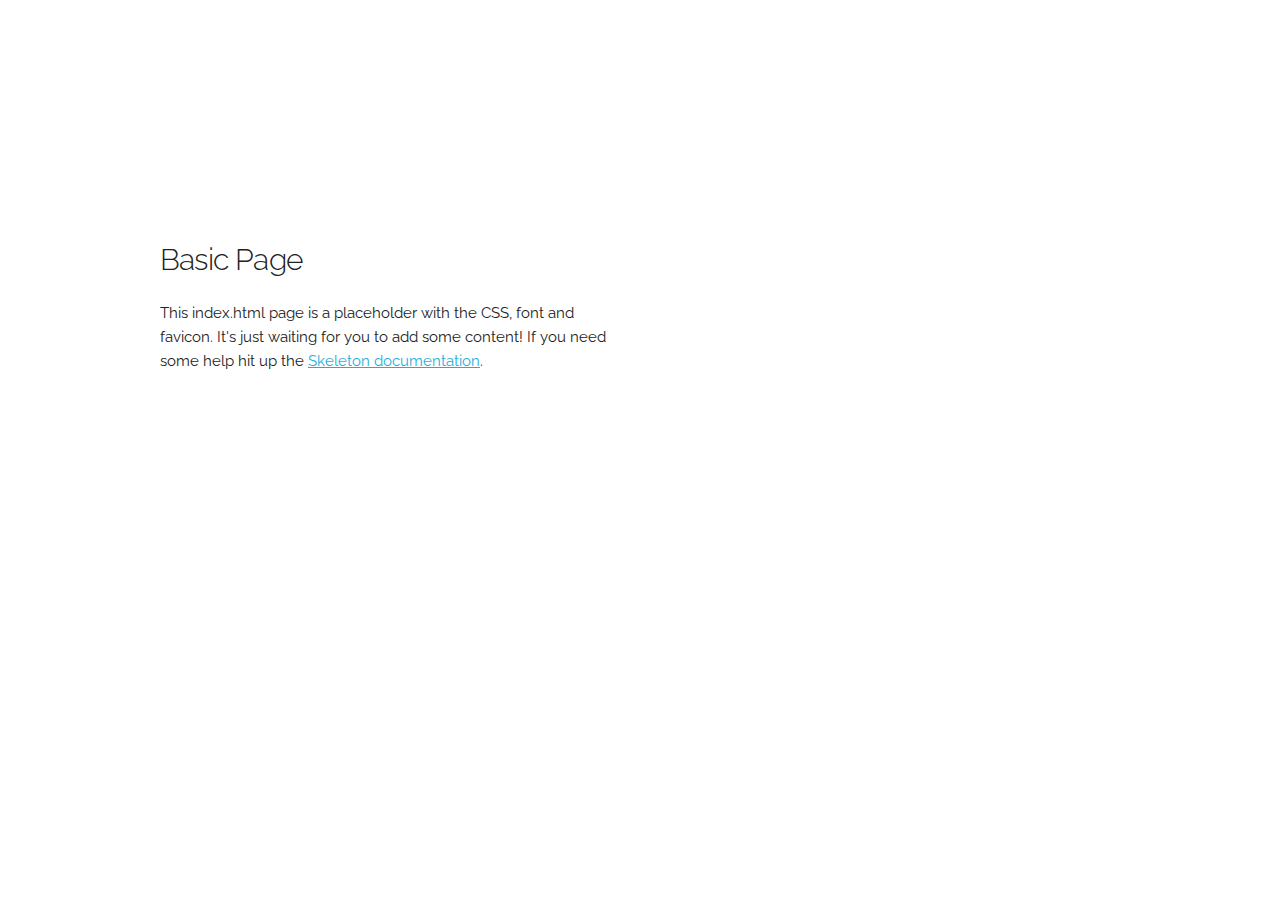
<file: pinyin_challenge/static/Skeleton-2.0.4/index.html>
<!DOCTYPE html>
<html lang="en">
<head>

  <!-- Basic Page Needs
  –––––––––––––––––––––––––––––––––––––––––––––––––– -->
  <meta charset="utf-8">
  <title>Your page title here :)</title>
  <meta name="description" content="">
  <meta name="author" content="">

  <!-- Mobile Specific Metas
  –––––––––––––––––––––––––––––––––––––––––––––––––– -->
  <meta name="viewport" content="width=device-width, initial-scale=1">

  <!-- FONT
  –––––––––––––––––––––––––––––––––––––––––––––––––– -->
  <link href="//fonts.googleapis.com/css?family=Raleway:400,300,600" rel="stylesheet" type="text/css">

  <!-- CSS
  –––––––––––––––––––––––––––––––––––––––––––––––––– -->
  <link rel="stylesheet" href="css/normalize.css">
  <link rel="stylesheet" href="css/skeleton.css">

  <!-- Favicon
  –––––––––––––––––––––––––––––––––––––––––––––––––– -->
  <link rel="icon" type="image/png" href="images/favicon.png">

</head>
<body>

  <!-- Primary Page Layout
  –––––––––––––––––––––––––––––––––––––––––––––––––– -->
  <div class="container">
    <div class="row">
      <div class="one-half column" style="margin-top: 25%">
        <h4>Basic Page</h4>
        <p>This index.html page is a placeholder with the CSS, font and favicon. It's just waiting for you to add some content! If you need some help hit up the <a href="http://www.getskeleton.com">Skeleton documentation</a>.</p>
      </div>
    </div>
  </div>

<!-- End Document
  –––––––––––––––––––––––––––––––––––––––––––––––––– -->
</body>
</html>
</file>
<file: pinyin_challenge/static/Skeleton-2.0.4/css/skeleton.css>
/*
* Skeleton V2.0.4
* Copyright 2014, Dave Gamache
* www.getskeleton.com
* Free to use under the MIT license.
* http://www.opensource.org/licenses/mit-license.php
* 12/29/2014
*/


/* Table of contents
––––––––––––––––––––––––––––––––––––––––––––––––––
- Grid
- Base Styles
- Typography
- Links
- Buttons
- Forms
- Lists
- Code
- Tables
- Spacing
- Utilities
- Clearing
- Media Queries
*/


/* Grid
–––––––––––––––––––––––––––––––––––––––––––––––––– */
.container {
  position: relative;
  width: 100%;
  max-width: 960px;
  margin: 0 auto;
  padding: 0 20px;
  box-sizing: border-box; }
.column,
.columns {
  width: 100%;
  float: left;
  box-sizing: border-box; }

/* For devices larger than 400px */
@media (min-width: 400px) {
  .container {
    width: 85%;
    padding: 0; }
}

/* For devices larger than 550px */
@media (min-width: 550px) {
  .container {
    width: 80%; }
  .column,
  .columns {
    margin-left: 4%; }
  .column:first-child,
  .columns:first-child {
    margin-left: 0; }

  .one.column,
  .one.columns                    { width: 4.66666666667%; }
  .two.columns                    { width: 13.3333333333%; }
  .three.columns                  { width: 22%;            }
  .four.columns                   { width: 30.6666666667%; }
  .five.columns                   { width: 39.3333333333%; }
  .six.columns                    { width: 48%;            }
  .seven.columns                  { width: 56.6666666667%; }
  .eight.columns                  { width: 65.3333333333%; }
  .nine.columns                   { width: 74.0%;          }
  .ten.columns                    { width: 82.6666666667%; }
  .eleven.columns                 { width: 91.3333333333%; }
  .twelve.columns                 { width: 100%; margin-left: 0; }

  .one-third.column               { width: 30.6666666667%; }
  .two-thirds.column              { width: 65.3333333333%; }

  .one-half.column                { width: 48%; }

  /* Offsets */
  .offset-by-one.column,
  .offset-by-one.columns          { margin-left: 8.66666666667%; }
  .offset-by-two.column,
  .offset-by-two.columns          { margin-left: 17.3333333333%; }
  .offset-by-three.column,
  .offset-by-three.columns        { margin-left: 26%;            }
  .offset-by-four.column,
  .offset-by-four.columns         { margin-left: 34.6666666667%; }
  .offset-by-five.column,
  .offset-by-five.columns         { margin-left: 43.3333333333%; }
  .offset-by-six.column,
  .offset-by-six.columns          { margin-left: 52%;            }
  .offset-by-seven.column,
  .offset-by-seven.columns        { margin-left: 60.6666666667%; }
  .offset-by-eight.column,
  .offset-by-eight.columns        { margin-left: 69.3333333333%; }
  .offset-by-nine.column,
  .offset-by-nine.columns         { margin-left: 78.0%;          }
  .offset-by-ten.column,
  .offset-by-ten.columns          { margin-left: 86.6666666667%; }
  .offset-by-eleven.column,
  .offset-by-eleven.columns       { margin-left: 95.3333333333%; }

  .offset-by-one-third.column,
  .offset-by-one-third.columns    { margin-left: 34.6666666667%; }
  .offset-by-two-thirds.column,
  .offset-by-two-thirds.columns   { margin-left: 69.3333333333%; }

  .offset-by-one-half.column,
  .offset-by-one-half.columns     { margin-left: 52%; }

}


/* Base Styles
–––––––––––––––––––––––––––––––––––––––––––––––––– */
/* NOTE
html is set to 62.5% so that all the REM measurements throughout Skeleton
are based on 10px sizing. So basically 1.5rem = 15px :) */
html {
  font-size: 62.5%; }
body {
  font-size: 1.5em; /* currently ems cause chrome bug misinterpreting rems on body element */
  line-height: 1.6;
  font-weight: 400;
  font-family: "Raleway", "HelveticaNeue", "Helvetica Neue", Helvetica, Arial, sans-serif;
  color: #222; }


/* Typography
–––––––––––––––––––––––––––––––––––––––––––––––––– */
h1, h2, h3, h4, h5, h6 {
  margin-top: 0;
  margin-bottom: 2rem;
  font-weight: 300; }
h1 { font-size: 4.0rem; line-height: 1.2;  letter-spacing: -.1rem;}
h2 { font-size: 3.6rem; line-height: 1.25; letter-spacing: -.1rem; }
h3 { font-size: 3.0rem; line-height: 1.3;  letter-spacing: -.1rem; }
h4 { font-size: 2.4rem; line-height: 1.35; letter-spacing: -.08rem; }
h5 { font-size: 1.8rem; line-height: 1.5;  letter-spacing: -.05rem; }
h6 { font-size: 1.5rem; line-height: 1.6;  letter-spacing: 0; }

/* Larger than phablet */
@media (min-width: 550px) {
  h1 { font-size: 5.0rem; }
  h2 { font-size: 4.2rem; }
  h3 { font-size: 3.6rem; }
  h4 { font-size: 3.0rem; }
  h5 { font-size: 2.4rem; }
  h6 { font-size: 1.5rem; }
}

p {
  margin-top: 0; }


/* Links
–––––––––––––––––––––––––––––––––––––––––––––––––– */
a {
  color: #1EAEDB; }
a:hover {
  color: #0FA0CE; }


/* Buttons
–––––––––––––––––––––––––––––––––––––––––––––––––– */
.button,
button,
input[type="submit"],
input[type="reset"],
input[type="button"] {
  display: inline-block;
  height: 38px;
  padding: 0 30px;
  color: #555;
  text-align: center;
  font-size: 11px;
  font-weight: 600;
  line-height: 38px;
  letter-spacing: .1rem;
  text-transform: uppercase;
  text-decoration: none;
  white-space: nowrap;
  background-color: transparent;
  border-radius: 4px;
  border: 1px solid #bbb;
  cursor: pointer;
  box-sizing: border-box; }
.button:hover,
button:hover,
input[type="submit"]:hover,
input[type="reset"]:hover,
input[type="button"]:hover,
.button:focus,
button:focus,
input[type="submit"]:focus,
input[type="reset"]:focus,
input[type="button"]:focus {
  color: #333;
  border-color: #888;
  outline: 0; }
.button.button-primary,
button.button-primary,
input[type="submit"].button-primary,
input[type="reset"].button-primary,
input[type="button"].button-primary {
  color: #FFF;
  background-color: #33C3F0;
  border-color: #33C3F0; }
.button.button-primary:hover,
button.button-primary:hover,
input[type="submit"].button-primary:hover,
input[type="reset"].button-primary:hover,
input[type="button"].button-primary:hover,
.button.button-primary:focus,
button.button-primary:focus,
input[type="submit"].button-primary:focus,
input[type="reset"].button-primary:focus,
input[type="button"].button-primary:focus {
  color: #FFF;
  background-color: #1EAEDB;
  border-color: #1EAEDB; }


/* Forms
–––––––––––––––––––––––––––––––––––––––––––––––––– */
input[type="email"],
input[type="number"],
input[type="search"],
input[type="text"],
input[type="tel"],
input[type="url"],
input[type="password"],
textarea,
select {
  height: 38px;
  padding: 6px 10px; /* The 6px vertically centers text on FF, ignored by Webkit */
  background-color: #fff;
  border: 1px solid #D1D1D1;
  border-radius: 4px;
  box-shadow: none;
  box-sizing: border-box; }
/* Removes awkward default styles on some inputs for iOS */
input[type="email"],
input[type="number"],
input[type="search"],
input[type="text"],
input[type="tel"],
input[type="url"],
input[type="password"],
textarea {
  -webkit-appearance: none;
     -moz-appearance: none;
          appearance: none; }
textarea {
  min-height: 65px;
  padding-top: 6px;
  padding-bottom: 6px; }
input[type="email"]:focus,
input[type="number"]:focus,
input[type="search"]:focus,
input[type="text"]:focus,
input[type="tel"]:focus,
input[type="url"]:focus,
input[type="password"]:focus,
textarea:focus,
select:focus {
  border: 1px solid #33C3F0;
  outline: 0; }
label,
legend {
  display: block;
  margin-bottom: .5rem;
  font-weight: 600; }
fieldset {
  padding: 0;
  border-width: 0; }
input[type="checkbox"],
input[type="radio"] {
  display: inline; }
label > .label-body {
  display: inline-block;
  margin-left: .5rem;
  font-weight: normal; }


/* Lists
–––––––––––––––––––––––––––––––––––––––––––––––––– */
ul {
  list-style: circle inside; }
ol {
  list-style: decimal inside; }
ol, ul {
  padding-left: 0;
  margin-top: 0; }
ul ul,
ul ol,
ol ol,
ol ul {
  margin: 1.5rem 0 1.5rem 3rem;
  font-size: 90%; }
li {
  margin-bottom: 1rem; }


/* Code
–––––––––––––––––––––––––––––––––––––––––––––––––– */
code {
  padding: .2rem .5rem;
  margin: 0 .2rem;
  font-size: 90%;
  white-space: nowrap;
  background: #F1F1F1;
  border: 1px solid #E1E1E1;
  border-radius: 4px; }
pre > code {
  display: block;
  padding: 1rem 1.5rem;
  white-space: pre; }


/* Tables
–––––––––––––––––––––––––––––––––––––––––––––––––– */
th,
td {
  padding: 12px 15px;
  text-align: left;
  border-bottom: 1px solid #E1E1E1; }
th:first-child,
td:first-child {
  padding-left: 0; }
th:last-child,
td:last-child {
  padding-right: 0; }


/* Spacing
–––––––––––––––––––––––––––––––––––––––––––––––––– */
button,
.button {
  margin-bottom: 1rem; }
input,
textarea,
select,
fieldset {
  margin-bottom: 1.5rem; }
pre,
blockquote,
dl,
figure,
table,
p,
ul,
ol,
form {
  margin-bottom: 2.5rem; }


/* Utilities
–––––––––––––––––––––––––––––––––––––––––––––––––– */
.u-full-width {
  width: 100%;
  box-sizing: border-box; }
.u-max-full-width {
  max-width: 100%;
  box-sizing: border-box; }
.u-pull-right {
  float: right; }
.u-pull-left {
  float: left; }


/* Misc
–––––––––––––––––––––––––––––––––––––––––––––––––– */
hr {
  margin-top: 3rem;
  margin-bottom: 3.5rem;
  border-width: 0;
  border-top: 1px solid #E1E1E1; }


/* Clearing
–––––––––––––––––––––––––––––––––––––––––––––––––– */

/* Self Clearing Goodness */
.container:after,
.row:after,
.u-cf {
  content: "";
  display: table;
  clear: both; }


/* Media Queries
–––––––––––––––––––––––––––––––––––––––––––––––––– */
/*
Note: The best way to structure the use of media queries is to create the queries
near the relevant code. For example, if you wanted to change the styles for buttons
on small devices, paste the mobile query code up in the buttons section and style it
there.
*/


/* Larger than mobile */
@media (min-width: 400px) {}

/* Larger than phablet (also point when grid becomes active) */
@media (min-width: 550px) {}

/* Larger than tablet */
@media (min-width: 750px) {}

/* Larger than desktop */
@media (min-width: 1000px) {}

/* Larger than Desktop HD */
@media (min-width: 1200px) {}
</file>
